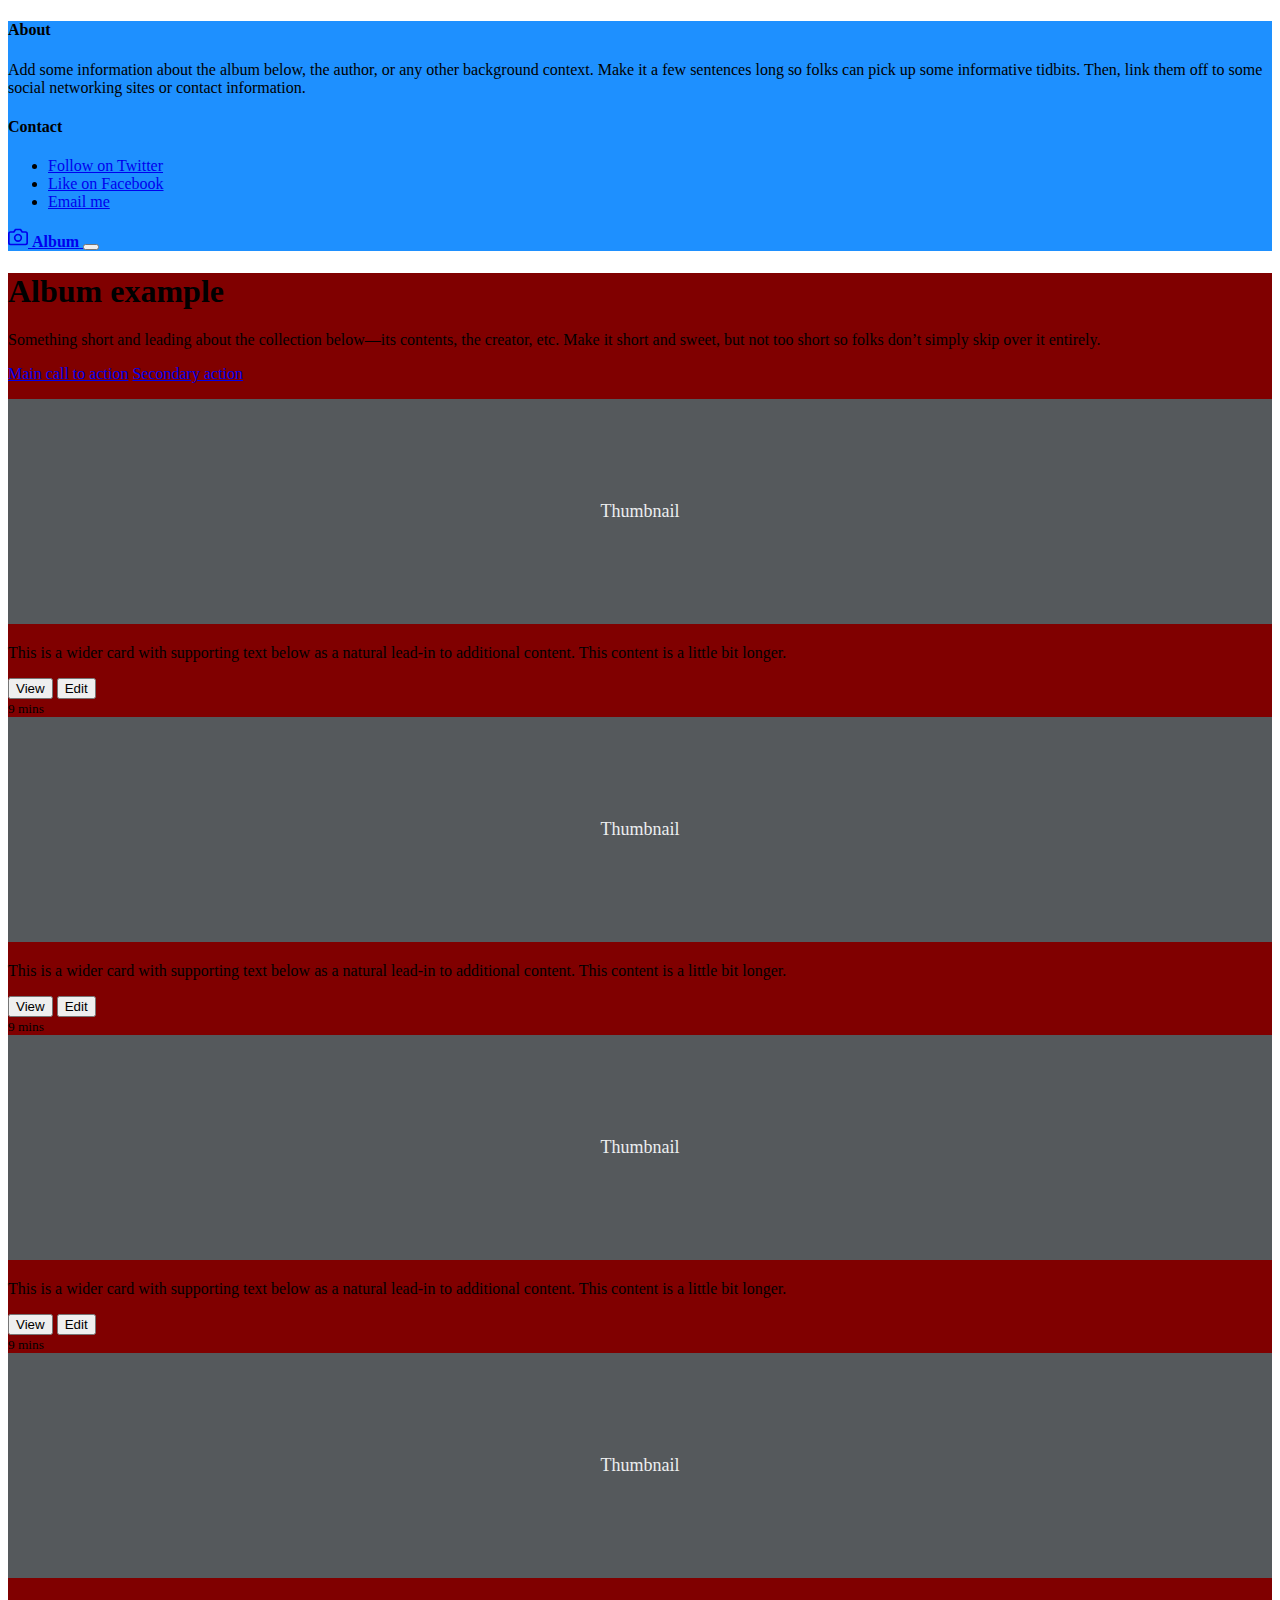
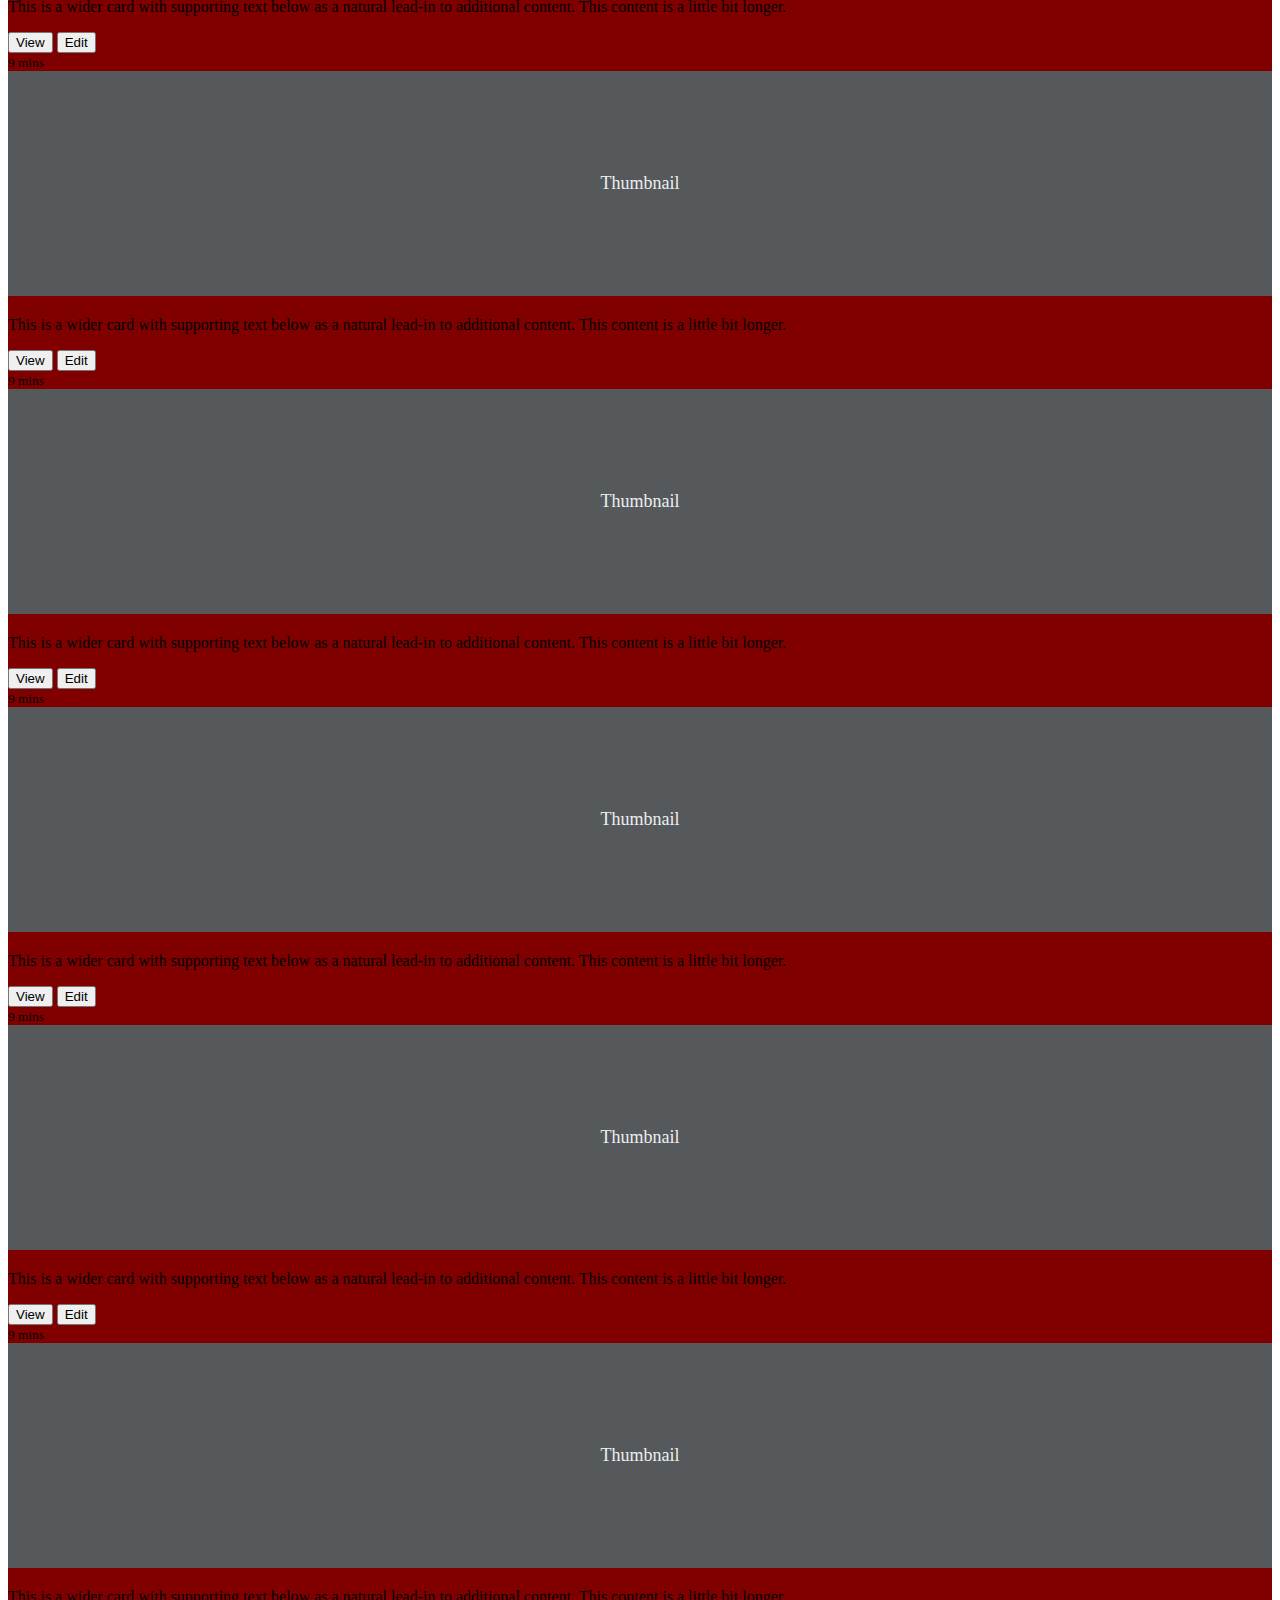
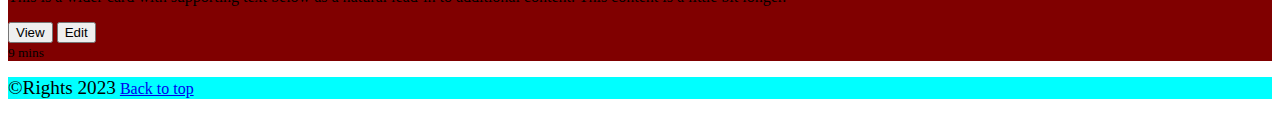
<file: index.html>
<!doctype html>
<html lang="en">

<head>
  <meta charset="utf-8">
  <meta name="viewport" content="width=device-width, initial-scale=1">
  <meta name="description" content="">
  <meta name="author" content="Mark Otto, Jacob Thornton, and Bootstrap contributors">
  <meta name="generator" content="Hugo 0.72.0">
  <link rel="stylesheet" href="h.css">
  <title>Album</title>

  <link rel="canonical" href="https://v5.getbootstrap.com/docs/5.0/examples/album/">



  <!-- Bootstrap core CSS -->
<link rel="stylesheet" href="https://stackpath.bootstrapcdn.com/bootstrap/5.0.0-alpha1/css/bootstrap.min.css" integrity="sha384-r4NyP46KrjDleawBgD5tp8Y7UzmLA05oM1iAEQ17CSuDqnUK2+k9luXQOfXJCJ4I" crossorigin="anonymous">
<script src="https://stackpath.bootstrapcdn.com/bootstrap/5.0.0-alpha1/js/bootstrap.min.js" integrity="sha384-oesi62hOLfzrys4LxRF63OJCXdXDipiYWBnvTl9Y9/TRlw5xlKIEHpNyvvDShgf/" crossorigin="anonymous"></script>
<script src="https://cdn.jsdelivr.net/npm/popper.js@1.16.0/dist/umd/popper.min.js" integrity="sha384-Q6E9RHvbIyZFJoft+2mJbHaEWldlvI9IOYy5n3zV9zzTtmI3UksdQRVvoxMfooAo" crossorigin="anonymous"></script>

  <style>
    .bd-placeholder-img {
      font-size: 1.125rem;
      text-anchor: middle;
      -webkit-user-select: none;
      -moz-user-select: none;
      -ms-user-select: none;
      user-select: none;
    }

    @media (min-width: 768px) {
      .bd-placeholder-img-lg {
        font-size: 3.5rem;
      }
    }
  </style>


</head>

<body>

  <header>
    <div class="collapse bg-dark" id="navbarHeader">
      <div class="container">
        <div class="row">
          <div class="col-sm-8 col-md-7 py-4">
            <h4 class="text-white">About</h4>
            <p class="text-muted">Add some information about the album below, the author, or any other background
              context. Make it a few sentences long so folks can pick up some informative tidbits. Then, link them off
              to some social networking sites or contact information.</p>
          </div>
          <div class="col-sm-4 offset-md-1 py-4">
            <h4 class="text-white">Contact</h4>
            <ul class="list-unstyled">
              <li><a href="#" class="text-white">Follow on Twitter</a></li>
              <li><a href="#" class="text-white">Like on Facebook</a></li>
              <li><a href="#" class="text-white">Email me</a></li>
            </ul>
          </div>
        </div>
      </div>
    </div>
    <div class="navbar navbar-dark bg-dark shadow-sm">
      <div class="container">
        <a href="#" class="navbar-brand d-flex align-items-center">
          <svg xmlns="http://www.w3.org/2000/svg" width="20" height="20" fill="none" stroke="currentColor"
            stroke-linecap="round" stroke-linejoin="round" stroke-width="2" aria-hidden="true" class="mr-2"
            viewBox="0 0 24 24">
            <path d="M23 19a2 2 0 0 1-2 2H3a2 2 0 0 1-2-2V8a2 2 0 0 1 2-2h4l2-3h6l2 3h4a2 2 0 0 1 2 2z" />
            <circle cx="12" cy="13" r="4" /></svg>
          <strong>Album</strong>
        </a>
        <button class="navbar-toggler" type="button" data-toggle="collapse" data-target="#navbarHeader"
          aria-controls="navbarHeader" aria-expanded="false" aria-label="Toggle navigation">
          <span class="navbar-toggler-icon"></span>
        </button>
      </div>
    </div>
  </header>

  <main>

    <section class="py-5 text-center container">
      <div class="row py-lg-5">
        <div class="col-lg-6 col-md-8 mx-auto">
          <h1 class="font-weight-light">Album example</h1>
          <p class="lead text-muted">Something short and leading about the collection below—its contents, the creator,
            etc. Make it short and sweet, but not too short so folks don’t simply skip over it entirely.</p>
          <p>
            <a href="#" class="btn btn-primary my-2">Main call to action</a>
            <a href="#" class="btn btn-secondary my-2">Secondary action</a>
          </p>
        </div>
      </div>
    </section>

    <div class="album py-5 bg-light">
      <div class="container">

        <div class="row row-cols-1 row-cols-sm-2 row-cols-md-3 g-3">
          <div class="col">
            <div class="card shadow-sm">
              <svg class="bd-placeholder-img card-img-top" width="100%" height="225" xmlns="http://www.w3.org/2000/svg"
                aria-label="Placeholder: Thumbnail" preserveAspectRatio="xMidYMid slice" role="img" focusable="false">
                <title>Placeholder</title>
                <rect width="100%" height="100%" fill="#55595c" /><text x="50%" y="50%" fill="#eceeef"
                  dy=".3em">Thumbnail</text>
              </svg>

              <div class="card-body">
                <p class="card-text">This is a wider card with supporting text below as a natural lead-in to additional
                  content. This content is a little bit longer.</p>
                <div class="d-flex justify-content-between align-items-center">
                  <div class="btn-group">
                    <button type="button" class="btn btn-sm btn-outline-secondary">View</button>
                    <button type="button" class="btn btn-sm btn-outline-secondary">Edit</button>
                  </div>
                  <small class="text-muted">9 mins</small>
                </div>
              </div>
            </div>
          </div>
          <div class="col">
            <div class="card shadow-sm">
              <svg class="bd-placeholder-img card-img-top" width="100%" height="225" xmlns="http://www.w3.org/2000/svg"
                aria-label="Placeholder: Thumbnail" preserveAspectRatio="xMidYMid slice" role="img" focusable="false">
                <title>Placeholder</title>
                <rect width="100%" height="100%" fill="#55595c" /><text x="50%" y="50%" fill="#eceeef"
                  dy=".3em">Thumbnail</text>
              </svg>

              <div class="card-body">
                <p class="card-text">This is a wider card with supporting text below as a natural lead-in to additional
                  content. This content is a little bit longer.</p>
                <div class="d-flex justify-content-between align-items-center">
                  <div class="btn-group">
                    <button type="button" class="btn btn-sm btn-outline-secondary">View</button>
                    <button type="button" class="btn btn-sm btn-outline-secondary">Edit</button>
                  </div>
                  <small class="text-muted">9 mins</small>
                </div>
              </div>
            </div>
          </div>
          <div class="col">
            <div class="card shadow-sm">
              <svg class="bd-placeholder-img card-img-top" width="100%" height="225" xmlns="http://www.w3.org/2000/svg"
                aria-label="Placeholder: Thumbnail" preserveAspectRatio="xMidYMid slice" role="img" focusable="false">
                <title>Placeholder</title>
                <rect width="100%" height="100%" fill="#55595c" /><text x="50%" y="50%" fill="#eceeef"
                  dy=".3em">Thumbnail</text>
              </svg>

              <div class="card-body">
                <p class="card-text">This is a wider card with supporting text below as a natural lead-in to additional
                  content. This content is a little bit longer.</p>
                <div class="d-flex justify-content-between align-items-center">
                  <div class="btn-group">
                    <button type="button" class="btn btn-sm btn-outline-secondary">View</button>
                    <button type="button" class="btn btn-sm btn-outline-secondary">Edit</button>
                  </div>
                  <small class="text-muted">9 mins</small>
                </div>
              </div>
            </div>
          </div>

          <div class="col">
            <div class="card shadow-sm">
              <svg class="bd-placeholder-img card-img-top" width="100%" height="225" xmlns="http://www.w3.org/2000/svg"
                aria-label="Placeholder: Thumbnail" preserveAspectRatio="xMidYMid slice" role="img" focusable="false">
                <title>Placeholder</title>
                <rect width="100%" height="100%" fill="#55595c" /><text x="50%" y="50%" fill="#eceeef"
                  dy=".3em">Thumbnail</text>
              </svg>

              <div class="card-body">
                <p class="card-text">This is a wider card with supporting text below as a natural lead-in to additional
                  content. This content is a little bit longer.</p>
                <div class="d-flex justify-content-between align-items-center">
                  <div class="btn-group">
                    <button type="button" class="btn btn-sm btn-outline-secondary">View</button>
                    <button type="button" class="btn btn-sm btn-outline-secondary">Edit</button>
                  </div>
                  <small class="text-muted">9 mins</small>
                </div>
              </div>
            </div>
          </div>
          <div class="col">
            <div class="card shadow-sm">
              <svg class="bd-placeholder-img card-img-top" width="100%" height="225" xmlns="http://www.w3.org/2000/svg"
                aria-label="Placeholder: Thumbnail" preserveAspectRatio="xMidYMid slice" role="img" focusable="false">
                <title>Placeholder</title>
                <rect width="100%" height="100%" fill="#55595c" /><text x="50%" y="50%" fill="#eceeef"
                  dy=".3em">Thumbnail</text>
              </svg>

              <div class="card-body">
                <p class="card-text">This is a wider card with supporting text below as a natural lead-in to additional
                  content. This content is a little bit longer.</p>
                <div class="d-flex justify-content-between align-items-center">
                  <div class="btn-group">
                    <button type="button" class="btn btn-sm btn-outline-secondary">View</button>
                    <button type="button" class="btn btn-sm btn-outline-secondary">Edit</button>
                  </div>
                  <small class="text-muted">9 mins</small>
                </div>
              </div>
            </div>
          </div>
          <div class="col">
            <div class="card shadow-sm">
              <svg class="bd-placeholder-img card-img-top" width="100%" height="225" xmlns="http://www.w3.org/2000/svg"
                aria-label="Placeholder: Thumbnail" preserveAspectRatio="xMidYMid slice" role="img" focusable="false">
                <title>Placeholder</title>
                <rect width="100%" height="100%" fill="#55595c" /><text x="50%" y="50%" fill="#eceeef"
                  dy=".3em">Thumbnail</text>
              </svg>

              <div class="card-body">
                <p class="card-text">This is a wider card with supporting text below as a natural lead-in to additional
                  content. This content is a little bit longer.</p>
                <div class="d-flex justify-content-between align-items-center">
                  <div class="btn-group">
                    <button type="button" class="btn btn-sm btn-outline-secondary">View</button>
                    <button type="button" class="btn btn-sm btn-outline-secondary">Edit</button>
                  </div>
                  <small class="text-muted">9 mins</small>
                </div>
              </div>
            </div>
          </div>

          <div class="col">
            <div class="card shadow-sm">
              <svg class="bd-placeholder-img card-img-top" width="100%" height="225" xmlns="http://www.w3.org/2000/svg"
                aria-label="Placeholder: Thumbnail" preserveAspectRatio="xMidYMid slice" role="img" focusable="false">
                <title>Placeholder</title>
                <rect width="100%" height="100%" fill="#55595c" /><text x="50%" y="50%" fill="#eceeef"
                  dy=".3em">Thumbnail</text>
              </svg>

              <div class="card-body">
                <p class="card-text">This is a wider card with supporting text below as a natural lead-in to additional
                  content. This content is a little bit longer.</p>
                <div class="d-flex justify-content-between align-items-center">
                  <div class="btn-group">
                    <button type="button" class="btn btn-sm btn-outline-secondary">View</button>
                    <button type="button" class="btn btn-sm btn-outline-secondary">Edit</button>
                  </div>
                  <small class="text-muted">9 mins</small>
                </div>
              </div>
            </div>
          </div>
          <div class="col">
            <div class="card shadow-sm">
              <svg class="bd-placeholder-img card-img-top" width="100%" height="225" xmlns="http://www.w3.org/2000/svg"
                aria-label="Placeholder: Thumbnail" preserveAspectRatio="xMidYMid slice" role="img" focusable="false">
                <title>Placeholder</title>
                <rect width="100%" height="100%" fill="#55595c" /><text x="50%" y="50%" fill="#eceeef"
                  dy=".3em">Thumbnail</text>
              </svg>

              <div class="card-body">
                <p class="card-text">This is a wider card with supporting text below as a natural lead-in to additional
                  content. This content is a little bit longer.</p>
                <div class="d-flex justify-content-between align-items-center">
                  <div class="btn-group">
                    <button type="button" class="btn btn-sm btn-outline-secondary">View</button>
                    <button type="button" class="btn btn-sm btn-outline-secondary">Edit</button>
                  </div>
                  <small class="text-muted">9 mins</small>
                </div>
              </div>
            </div>
          </div>
          <div class="col">
            <div class="card shadow-sm">
              <svg class="bd-placeholder-img card-img-top" width="100%" height="225" xmlns="http://www.w3.org/2000/svg"
                aria-label="Placeholder: Thumbnail" preserveAspectRatio="xMidYMid slice" role="img" focusable="false">
                <title>Placeholder</title>
                <rect width="100%" height="100%" fill="#55595c" /><text x="50%" y="50%" fill="#eceeef"
                  dy=".3em">Thumbnail</text>
              </svg>

              <div class="card-body">
                <p class="card-text">This is a wider card with supporting text below as a natural lead-in to additional
                  content. This content is a little bit longer.</p>
                <div class="d-flex justify-content-between align-items-center">
                  <div class="btn-group">
                    <button type="button" class="btn btn-sm btn-outline-secondary">View</button>
                    <button type="button" class="btn btn-sm btn-outline-secondary">Edit</button>
                  </div>
                  <small class="text-muted">9 mins</small>
                </div>
              </div>
            </div>
          </div>
        </div>
      </div>
    </div>

  </main>

  <footer class="text-muted py-5">
    <div class="container">
      <p class="float-right mb-1">
        <big align="center">&#0169;Rights 2023</big>
        <a href="#">Back to top</a>
    </div>
  </footer>

</body>

</html>
</file>
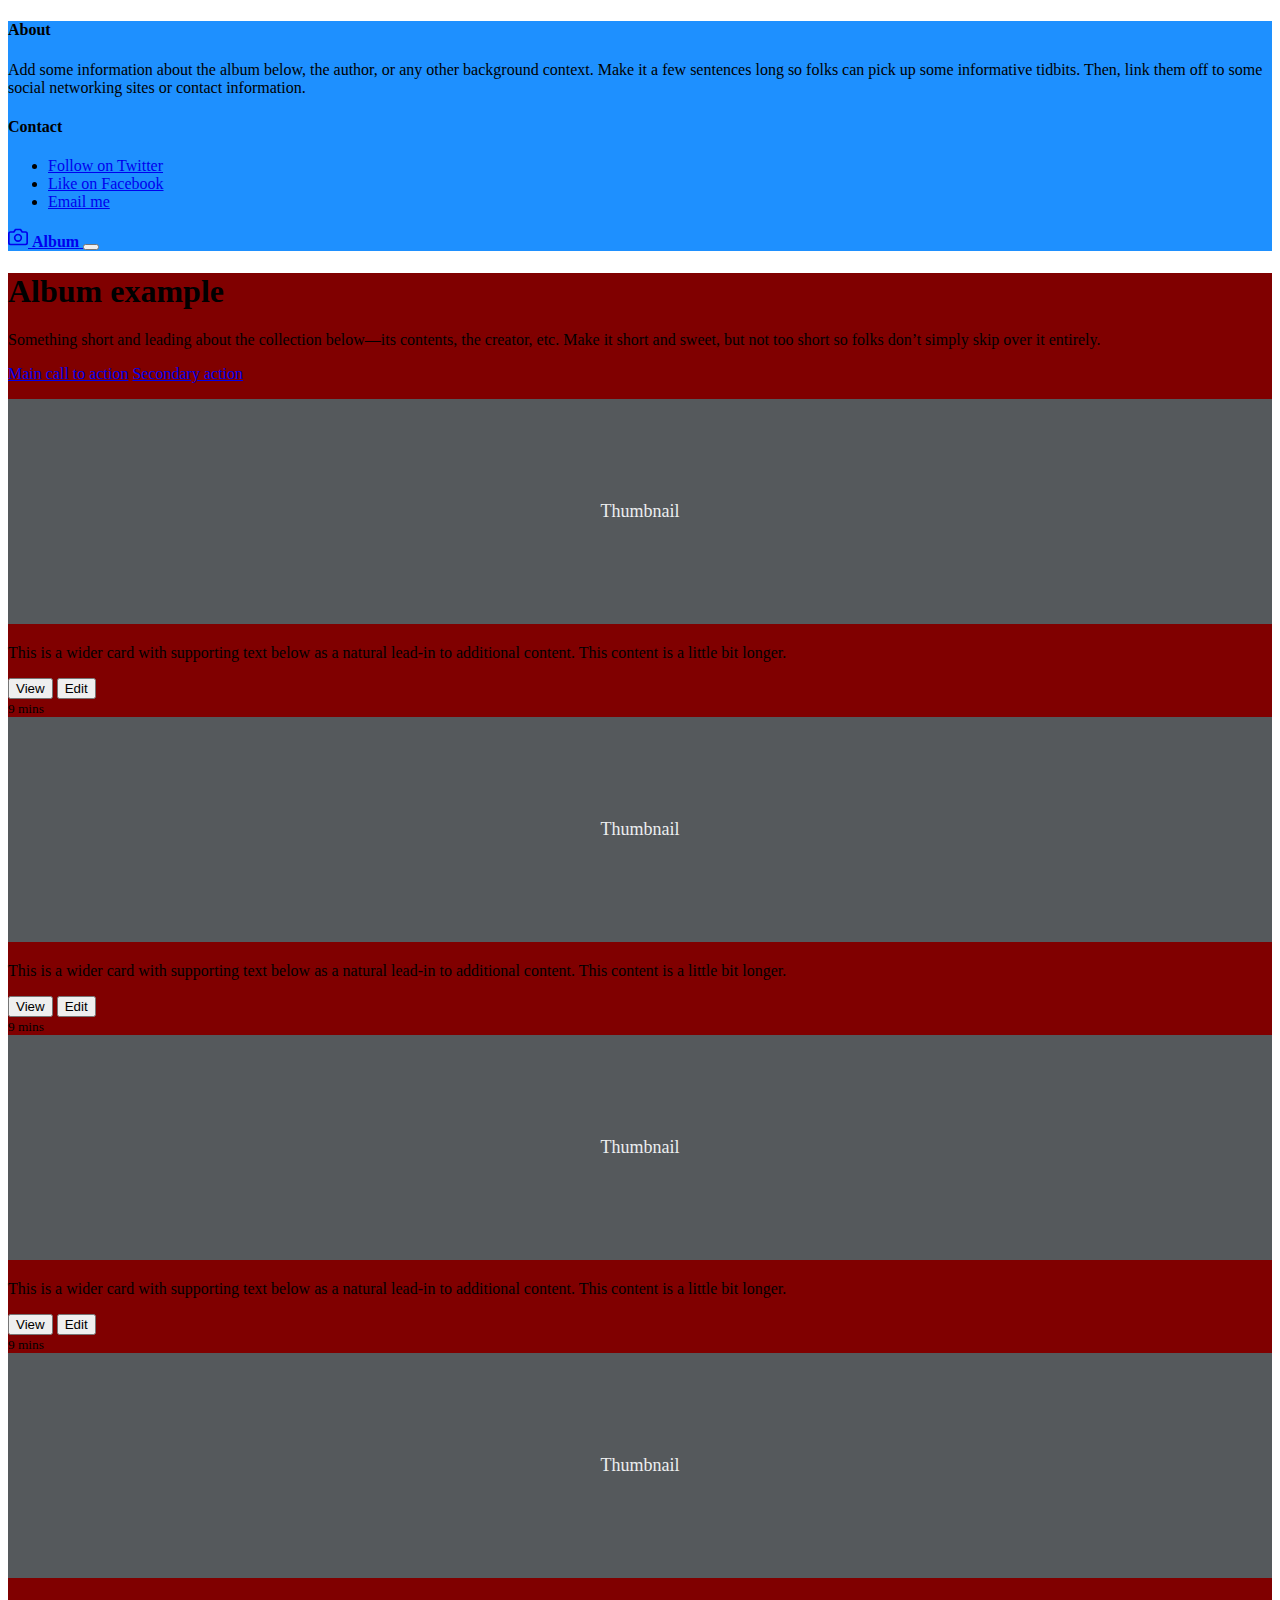
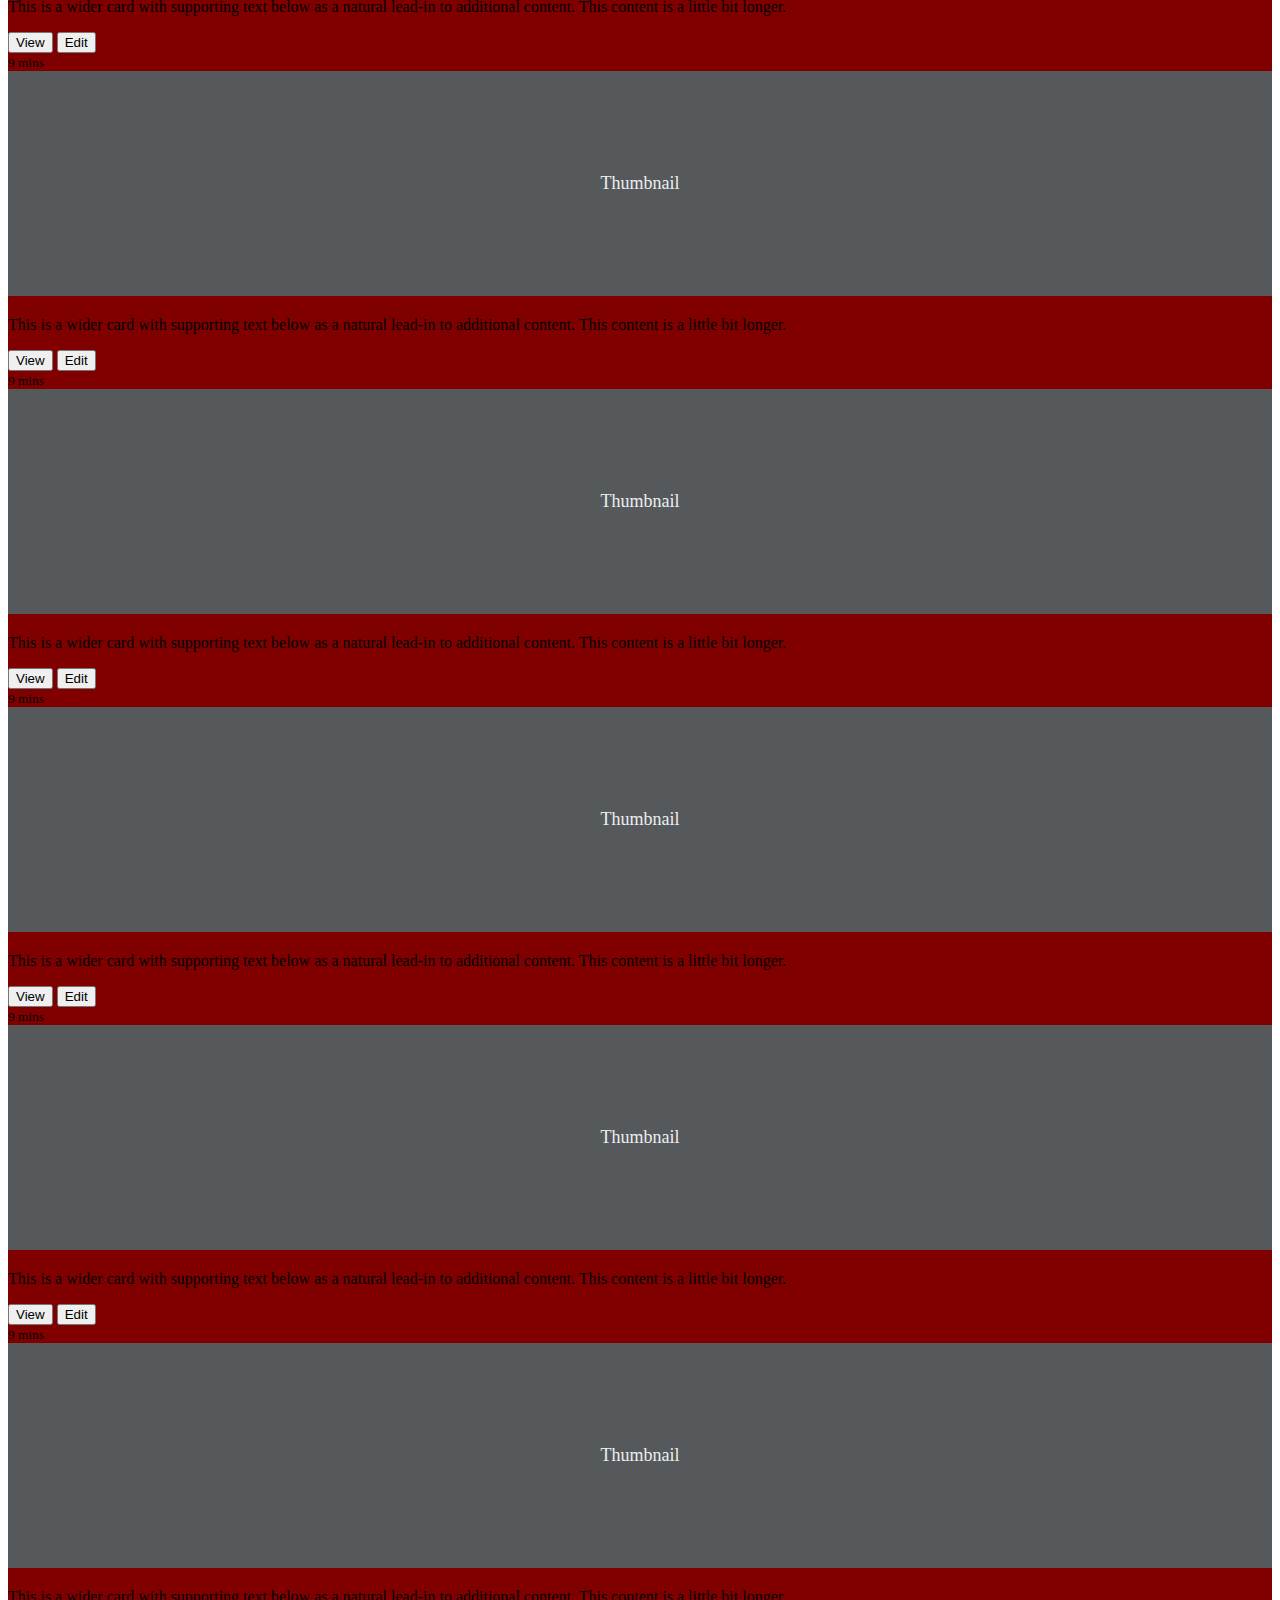
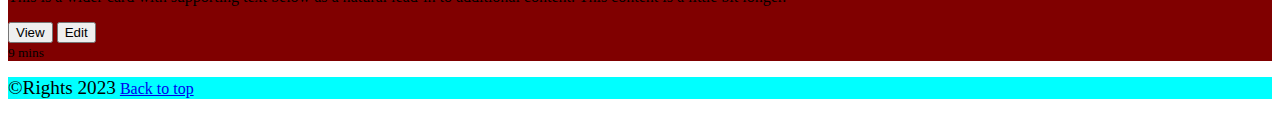
<file: loki.html>
<!doctype html>
<html lang="en">

<head>
  <meta charset="utf-8">
  <meta name="viewport" content="width=device-width, initial-scale=1">
  <meta name="description" content="">
  <meta name="author" content="Mark Otto, Jacob Thornton, and Bootstrap contributors">
  <meta name="generator" content="Hugo 0.72.0">
  <link rel="stylesheet" href="h.css">
  <title>Album</title>

  <link rel="canonical" href="https://v5.getbootstrap.com/docs/5.0/examples/album/">



  <!-- Bootstrap core CSS -->
<link rel="stylesheet" href="https://stackpath.bootstrapcdn.com/bootstrap/5.0.0-alpha1/css/bootstrap.min.css" integrity="sha384-r4NyP46KrjDleawBgD5tp8Y7UzmLA05oM1iAEQ17CSuDqnUK2+k9luXQOfXJCJ4I" crossorigin="anonymous">
<script src="https://stackpath.bootstrapcdn.com/bootstrap/5.0.0-alpha1/js/bootstrap.min.js" integrity="sha384-oesi62hOLfzrys4LxRF63OJCXdXDipiYWBnvTl9Y9/TRlw5xlKIEHpNyvvDShgf/" crossorigin="anonymous"></script>
<script src="https://cdn.jsdelivr.net/npm/popper.js@1.16.0/dist/umd/popper.min.js" integrity="sha384-Q6E9RHvbIyZFJoft+2mJbHaEWldlvI9IOYy5n3zV9zzTtmI3UksdQRVvoxMfooAo" crossorigin="anonymous"></script>

  <style>
    .bd-placeholder-img {
      font-size: 1.125rem;
      text-anchor: middle;
      -webkit-user-select: none;
      -moz-user-select: none;
      -ms-user-select: none;
      user-select: none;
    }

    @media (min-width: 768px) {
      .bd-placeholder-img-lg {
        font-size: 3.5rem;
      }
    }
  </style>


</head>

<body>

  <header>
    <div class="collapse bg-dark" id="navbarHeader">
      <div class="container">
        <div class="row">
          <div class="col-sm-8 col-md-7 py-4">
            <h4 class="text-white">About</h4>
            <p class="text-muted">Add some information about the album below, the author, or any other background
              context. Make it a few sentences long so folks can pick up some informative tidbits. Then, link them off
              to some social networking sites or contact information.</p>
          </div>
          <div class="col-sm-4 offset-md-1 py-4">
            <h4 class="text-white">Contact</h4>
            <ul class="list-unstyled">
              <li><a href="#" class="text-white">Follow on Twitter</a></li>
              <li><a href="#" class="text-white">Like on Facebook</a></li>
              <li><a href="#" class="text-white">Email me</a></li>
            </ul>
          </div>
        </div>
      </div>
    </div>
    <div class="navbar navbar-dark bg-dark shadow-sm">
      <div class="container">
        <a href="#" class="navbar-brand d-flex align-items-center">
          <svg xmlns="http://www.w3.org/2000/svg" width="20" height="20" fill="none" stroke="currentColor"
            stroke-linecap="round" stroke-linejoin="round" stroke-width="2" aria-hidden="true" class="mr-2"
            viewBox="0 0 24 24">
            <path d="M23 19a2 2 0 0 1-2 2H3a2 2 0 0 1-2-2V8a2 2 0 0 1 2-2h4l2-3h6l2 3h4a2 2 0 0 1 2 2z" />
            <circle cx="12" cy="13" r="4" /></svg>
          <strong>Album</strong>
        </a>
        <button class="navbar-toggler" type="button" data-toggle="collapse" data-target="#navbarHeader"
          aria-controls="navbarHeader" aria-expanded="false" aria-label="Toggle navigation">
          <span class="navbar-toggler-icon"></span>
        </button>
      </div>
    </div>
  </header>

  <main>

    <section class="py-5 text-center container">
      <div class="row py-lg-5">
        <div class="col-lg-6 col-md-8 mx-auto">
          <h1 class="font-weight-light">Album example</h1>
          <p class="lead text-muted">Something short and leading about the collection below—its contents, the creator,
            etc. Make it short and sweet, but not too short so folks don’t simply skip over it entirely.</p>
          <p>
            <a href="#" class="btn btn-primary my-2">Main call to action</a>
            <a href="#" class="btn btn-secondary my-2">Secondary action</a>
          </p>
        </div>
      </div>
    </section>

    <div class="album py-5 bg-light">
      <div class="container">

        <div class="row row-cols-1 row-cols-sm-2 row-cols-md-3 g-3">
          <div class="col">
            <div class="card shadow-sm">
              <svg class="bd-placeholder-img card-img-top" width="100%" height="225" xmlns="http://www.w3.org/2000/svg"
                aria-label="Placeholder: Thumbnail" preserveAspectRatio="xMidYMid slice" role="img" focusable="false">
                <title>Placeholder</title>
                <rect width="100%" height="100%" fill="#55595c" /><text x="50%" y="50%" fill="#eceeef"
                  dy=".3em">Thumbnail</text>
              </svg>

              <div class="card-body">
                <p class="card-text">This is a wider card with supporting text below as a natural lead-in to additional
                  content. This content is a little bit longer.</p>
                <div class="d-flex justify-content-between align-items-center">
                  <div class="btn-group">
                    <button type="button" class="btn btn-sm btn-outline-secondary">View</button>
                    <button type="button" class="btn btn-sm btn-outline-secondary">Edit</button>
                  </div>
                  <small class="text-muted">9 mins</small>
                </div>
              </div>
            </div>
          </div>
          <div class="col">
            <div class="card shadow-sm">
              <svg class="bd-placeholder-img card-img-top" width="100%" height="225" xmlns="http://www.w3.org/2000/svg"
                aria-label="Placeholder: Thumbnail" preserveAspectRatio="xMidYMid slice" role="img" focusable="false">
                <title>Placeholder</title>
                <rect width="100%" height="100%" fill="#55595c" /><text x="50%" y="50%" fill="#eceeef"
                  dy=".3em">Thumbnail</text>
              </svg>

              <div class="card-body">
                <p class="card-text">This is a wider card with supporting text below as a natural lead-in to additional
                  content. This content is a little bit longer.</p>
                <div class="d-flex justify-content-between align-items-center">
                  <div class="btn-group">
                    <button type="button" class="btn btn-sm btn-outline-secondary">View</button>
                    <button type="button" class="btn btn-sm btn-outline-secondary">Edit</button>
                  </div>
                  <small class="text-muted">9 mins</small>
                </div>
              </div>
            </div>
          </div>
          <div class="col">
            <div class="card shadow-sm">
              <svg class="bd-placeholder-img card-img-top" width="100%" height="225" xmlns="http://www.w3.org/2000/svg"
                aria-label="Placeholder: Thumbnail" preserveAspectRatio="xMidYMid slice" role="img" focusable="false">
                <title>Placeholder</title>
                <rect width="100%" height="100%" fill="#55595c" /><text x="50%" y="50%" fill="#eceeef"
                  dy=".3em">Thumbnail</text>
              </svg>

              <div class="card-body">
                <p class="card-text">This is a wider card with supporting text below as a natural lead-in to additional
                  content. This content is a little bit longer.</p>
                <div class="d-flex justify-content-between align-items-center">
                  <div class="btn-group">
                    <button type="button" class="btn btn-sm btn-outline-secondary">View</button>
                    <button type="button" class="btn btn-sm btn-outline-secondary">Edit</button>
                  </div>
                  <small class="text-muted">9 mins</small>
                </div>
              </div>
            </div>
          </div>

          <div class="col">
            <div class="card shadow-sm">
              <svg class="bd-placeholder-img card-img-top" width="100%" height="225" xmlns="http://www.w3.org/2000/svg"
                aria-label="Placeholder: Thumbnail" preserveAspectRatio="xMidYMid slice" role="img" focusable="false">
                <title>Placeholder</title>
                <rect width="100%" height="100%" fill="#55595c" /><text x="50%" y="50%" fill="#eceeef"
                  dy=".3em">Thumbnail</text>
              </svg>

              <div class="card-body">
                <p class="card-text">This is a wider card with supporting text below as a natural lead-in to additional
                  content. This content is a little bit longer.</p>
                <div class="d-flex justify-content-between align-items-center">
                  <div class="btn-group">
                    <button type="button" class="btn btn-sm btn-outline-secondary">View</button>
                    <button type="button" class="btn btn-sm btn-outline-secondary">Edit</button>
                  </div>
                  <small class="text-muted">9 mins</small>
                </div>
              </div>
            </div>
          </div>
          <div class="col">
            <div class="card shadow-sm">
              <svg class="bd-placeholder-img card-img-top" width="100%" height="225" xmlns="http://www.w3.org/2000/svg"
                aria-label="Placeholder: Thumbnail" preserveAspectRatio="xMidYMid slice" role="img" focusable="false">
                <title>Placeholder</title>
                <rect width="100%" height="100%" fill="#55595c" /><text x="50%" y="50%" fill="#eceeef"
                  dy=".3em">Thumbnail</text>
              </svg>

              <div class="card-body">
                <p class="card-text">This is a wider card with supporting text below as a natural lead-in to additional
                  content. This content is a little bit longer.</p>
                <div class="d-flex justify-content-between align-items-center">
                  <div class="btn-group">
                    <button type="button" class="btn btn-sm btn-outline-secondary">View</button>
                    <button type="button" class="btn btn-sm btn-outline-secondary">Edit</button>
                  </div>
                  <small class="text-muted">9 mins</small>
                </div>
              </div>
            </div>
          </div>
          <div class="col">
            <div class="card shadow-sm">
              <svg class="bd-placeholder-img card-img-top" width="100%" height="225" xmlns="http://www.w3.org/2000/svg"
                aria-label="Placeholder: Thumbnail" preserveAspectRatio="xMidYMid slice" role="img" focusable="false">
                <title>Placeholder</title>
                <rect width="100%" height="100%" fill="#55595c" /><text x="50%" y="50%" fill="#eceeef"
                  dy=".3em">Thumbnail</text>
              </svg>

              <div class="card-body">
                <p class="card-text">This is a wider card with supporting text below as a natural lead-in to additional
                  content. This content is a little bit longer.</p>
                <div class="d-flex justify-content-between align-items-center">
                  <div class="btn-group">
                    <button type="button" class="btn btn-sm btn-outline-secondary">View</button>
                    <button type="button" class="btn btn-sm btn-outline-secondary">Edit</button>
                  </div>
                  <small class="text-muted">9 mins</small>
                </div>
              </div>
            </div>
          </div>

          <div class="col">
            <div class="card shadow-sm">
              <svg class="bd-placeholder-img card-img-top" width="100%" height="225" xmlns="http://www.w3.org/2000/svg"
                aria-label="Placeholder: Thumbnail" preserveAspectRatio="xMidYMid slice" role="img" focusable="false">
                <title>Placeholder</title>
                <rect width="100%" height="100%" fill="#55595c" /><text x="50%" y="50%" fill="#eceeef"
                  dy=".3em">Thumbnail</text>
              </svg>

              <div class="card-body">
                <p class="card-text">This is a wider card with supporting text below as a natural lead-in to additional
                  content. This content is a little bit longer.</p>
                <div class="d-flex justify-content-between align-items-center">
                  <div class="btn-group">
                    <button type="button" class="btn btn-sm btn-outline-secondary">View</button>
                    <button type="button" class="btn btn-sm btn-outline-secondary">Edit</button>
                  </div>
                  <small class="text-muted">9 mins</small>
                </div>
              </div>
            </div>
          </div>
          <div class="col">
            <div class="card shadow-sm">
              <svg class="bd-placeholder-img card-img-top" width="100%" height="225" xmlns="http://www.w3.org/2000/svg"
                aria-label="Placeholder: Thumbnail" preserveAspectRatio="xMidYMid slice" role="img" focusable="false">
                <title>Placeholder</title>
                <rect width="100%" height="100%" fill="#55595c" /><text x="50%" y="50%" fill="#eceeef"
                  dy=".3em">Thumbnail</text>
              </svg>

              <div class="card-body">
                <p class="card-text">This is a wider card with supporting text below as a natural lead-in to additional
                  content. This content is a little bit longer.</p>
                <div class="d-flex justify-content-between align-items-center">
                  <div class="btn-group">
                    <button type="button" class="btn btn-sm btn-outline-secondary">View</button>
                    <button type="button" class="btn btn-sm btn-outline-secondary">Edit</button>
                  </div>
                  <small class="text-muted">9 mins</small>
                </div>
              </div>
            </div>
          </div>
          <div class="col">
            <div class="card shadow-sm">
              <svg class="bd-placeholder-img card-img-top" width="100%" height="225" xmlns="http://www.w3.org/2000/svg"
                aria-label="Placeholder: Thumbnail" preserveAspectRatio="xMidYMid slice" role="img" focusable="false">
                <title>Placeholder</title>
                <rect width="100%" height="100%" fill="#55595c" /><text x="50%" y="50%" fill="#eceeef"
                  dy=".3em">Thumbnail</text>
              </svg>

              <div class="card-body">
                <p class="card-text">This is a wider card with supporting text below as a natural lead-in to additional
                  content. This content is a little bit longer.</p>
                <div class="d-flex justify-content-between align-items-center">
                  <div class="btn-group">
                    <button type="button" class="btn btn-sm btn-outline-secondary">View</button>
                    <button type="button" class="btn btn-sm btn-outline-secondary">Edit</button>
                  </div>
                  <small class="text-muted">9 mins</small>
                </div>
              </div>
            </div>
          </div>
        </div>
      </div>
    </div>

  </main>

  <footer class="text-muted py-5">
    <div class="container">
      <p class="float-right mb-1">
        <big align="center">&#0169;Rights 2023</big>
        <a href="#">Back to top</a>
    </div>
  </footer>

</body>

</html>
</file>
<file: h.css>
.continaer{
    display: grid;
    grid-template-columns: repeat(2,1fr);
    grid-template-rows:100px auto ;
    height: 100vh;
    width: 100%;
    margin: 0;
}
header{
    background-color: dodgerblue;
    grid-column-start: span 3;
}
main{
    background-color: maroon;
    grid-column-start: span 3;
}
footer{
    background-color: aqua;
    grid-column-start: span 3;
    align-items: center;
}

@media(max-width:768px){
    .container{
    grid-template-columns: 1fr;
    grid-template-rows: 100px auto 100px;
    }
    header,main,footer{
        grid-column-start: span 3;
    }
}
</file>
